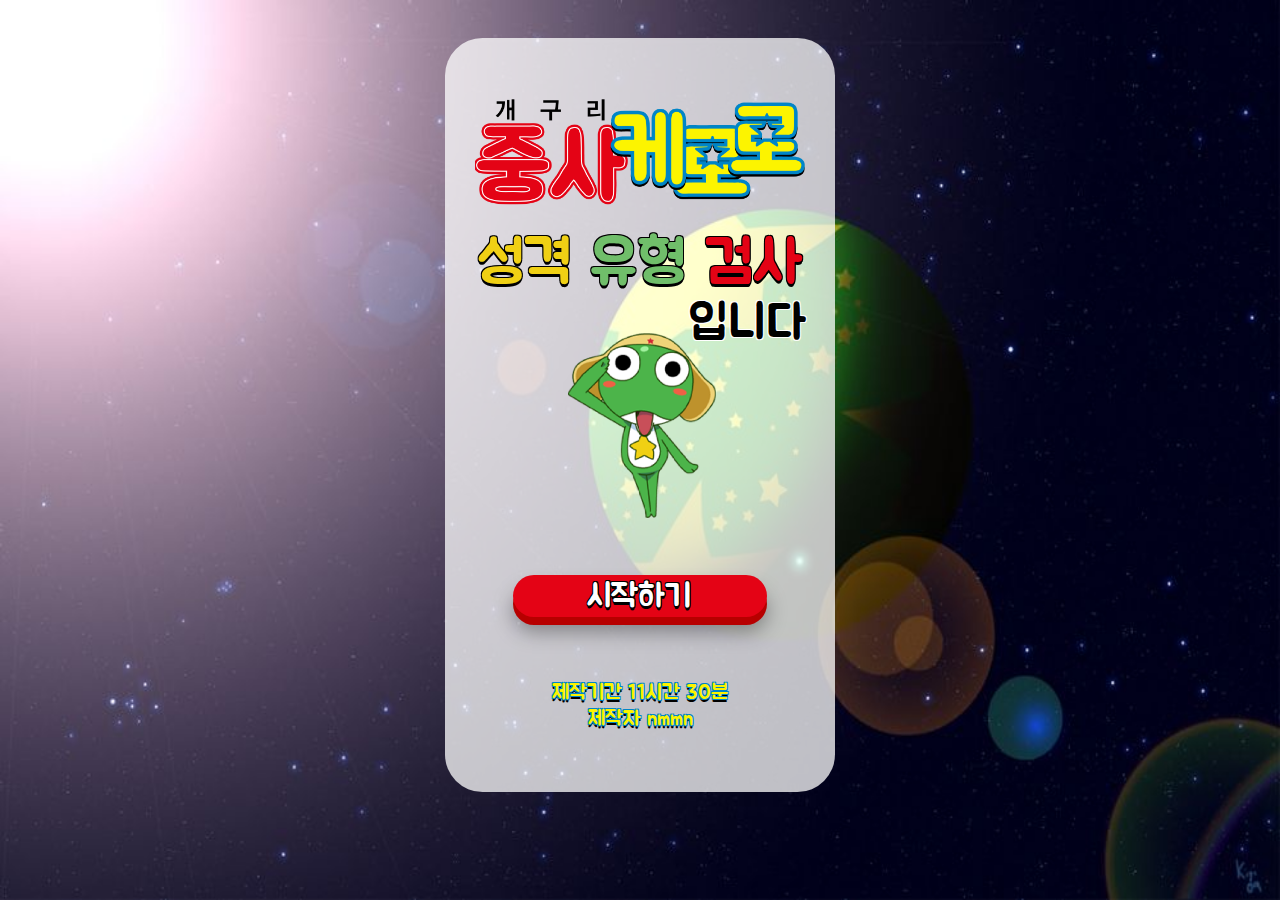
<file: index.html>
<!DOCTYPE html>
<html lang="ko">
<head>
  <meta charset="UTF-8">
  <meta name="viewport" content="width=device-width,initial-scale=1">
  <script src="./js/keroro.js"></script>
  <link rel="icon" href="./src/img/favicon.png">
  <link rel="stylesheet" href="./css/keroro.css">
  <title>케로로MBTI</title>
</head>
<body class="container">
  <div class="box">
    <img src="./src/img/logo.png" alt="keroroLogo" class="MainLogoImg">
    <p class="subtitle1 outlineBlack"><yellow>성격</yellow> <green>유형</green> <red>검사</red></p>
    <p class="subtitle2 outlineWhite">입니다</p>
    <img src="./src/img/mainKeroro.png" alt="keroroMain" class="keroroMainImg">
    <button class="startBtn" onclick="location.href='./select.html';"><p class="startButton outlineBlack">시작하기</p></button>
    <p class="taggingTxt">제작기간 11시간 30분<br>제작자 nmmn</p>
  </div>
</body>
</html>
</file>
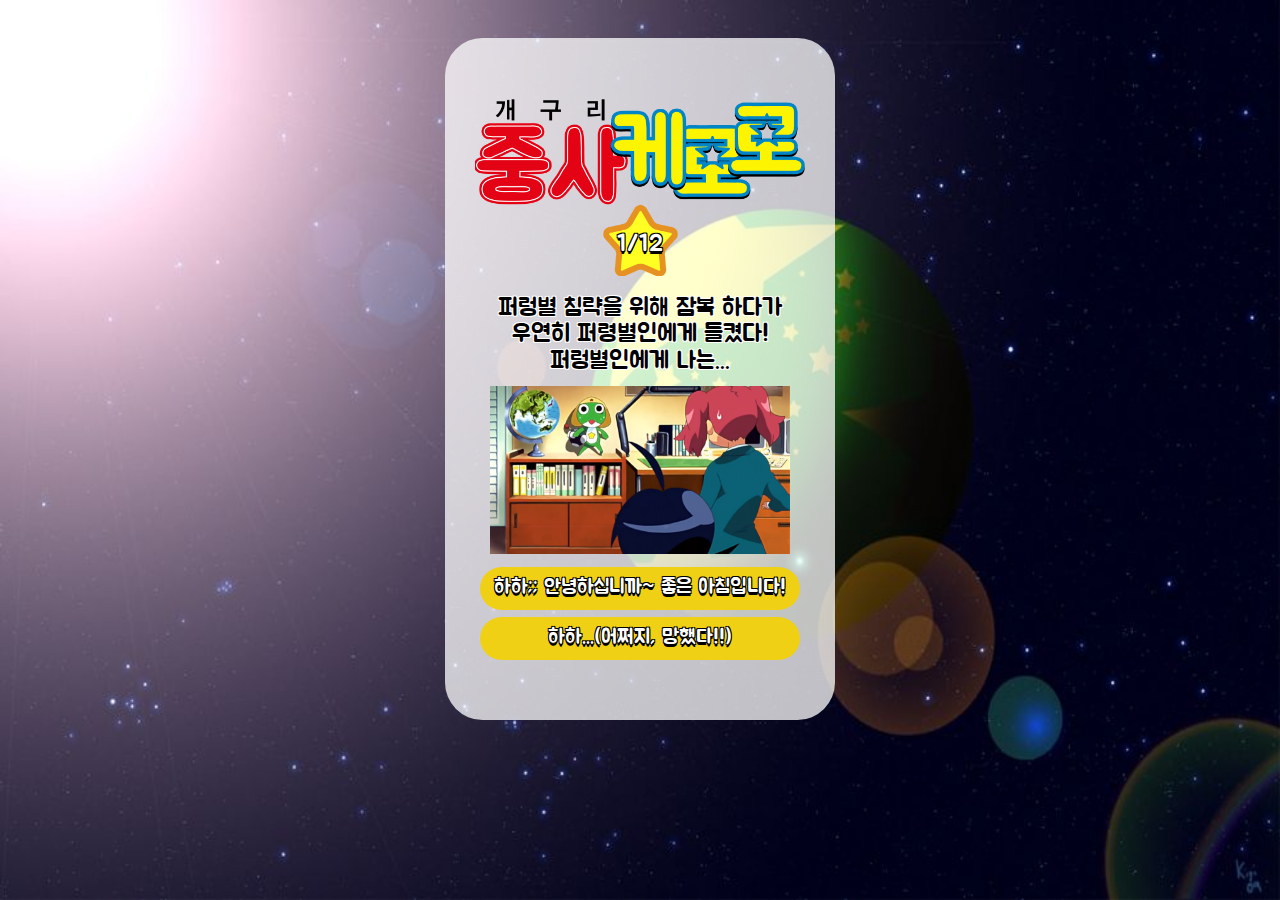
<file: choice.html>
<!DOCTYPE html>
<html lang="ko">
<head>
  <meta charset="UTF-8">
  <meta name="viewport" content="width=device-width,initial-scale=1">
  <script src="./js/keroro.js"></script>
  <link rel="stylesheet" href="./css/keroro.css">
  <title>선택</title>
</head>
<body class="container">
  <div class="box">
    <img src="./src/img/logo.png" alt="keroroLogo" class="MainLogoImg">
    <img src="./src/img/star.png" alt="star" class="keroroStar">

    <p class="outlineBlack" id="step">1/12</p>

    <p class="outlineWhite" id="question">
      퍼렁별 침략을 위해 잠복 하다가
      <br>우연히 퍼령별인에게 들켰다!
      <br>퍼렁별인에게 나는...
    </p>
    <img src="./src/img/step1.png" alt="situation" id="sitImg">
    <button class="choiceBtn"><p class="choiceTxt outlineBlack">하하;; 안녕하십니까~ 좋은 아침입니다!</p></button>
    <button class="choiceBtn"><p class="choiceTxt outlineBlack">하하...(어쩌지, 망했다!!)</p></button>
  </div>
</body>
</html>
</file>
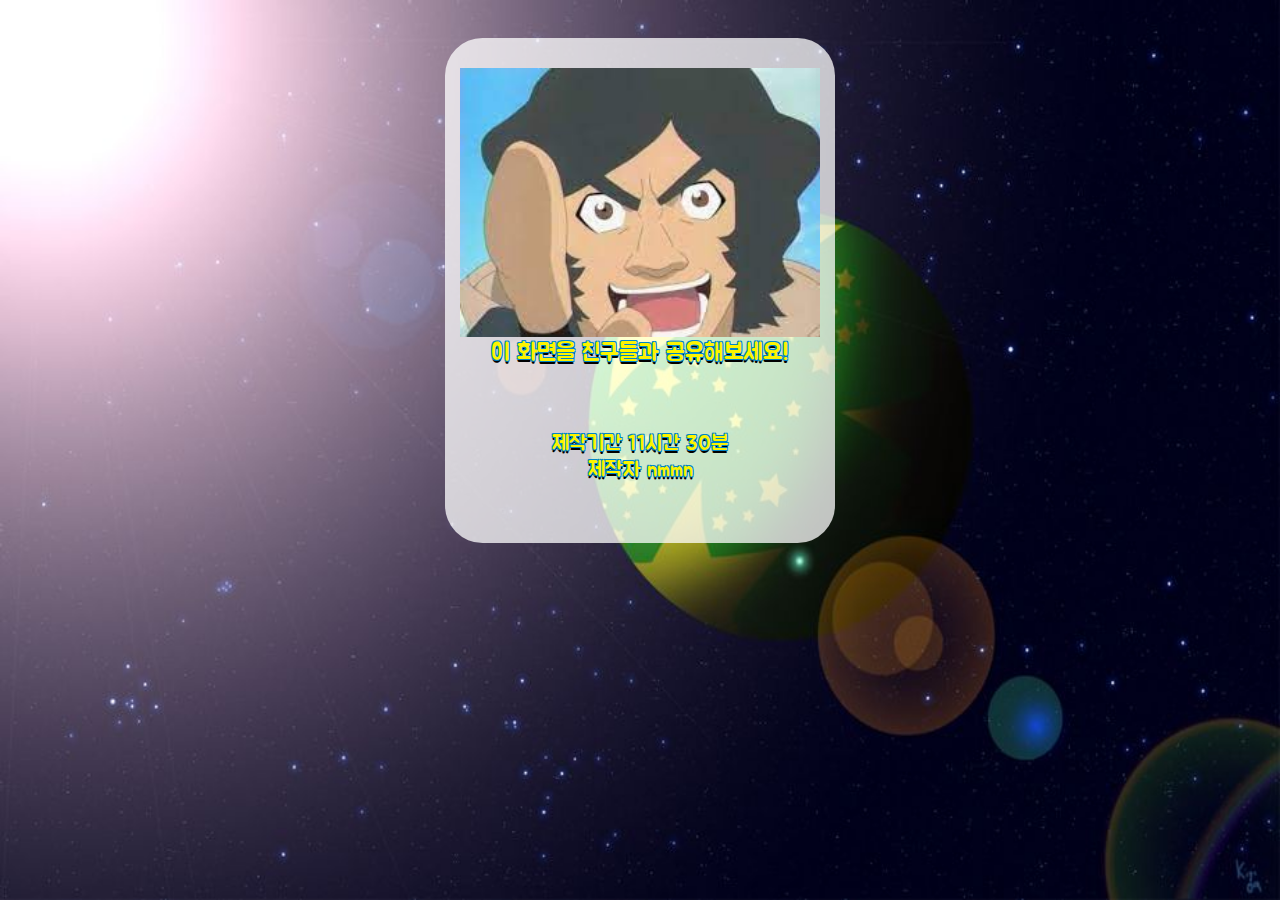
<file: result.html>
<!DOCTYPE html>
<html lang="ko">
<head>
  <meta charset="UTF-8">
  <meta name="viewport" content="width=device-width,initial-scale=1">
  <script src="./js/keroro.js"></script>
  <link rel="icon" href="./src/img/favicon.png">
  <link rel="stylesheet" href="./css/keroro.css">
  <title>케로로MBTI</title>
</head>
<body class="container">
  <div class="box" >
    <img src="./src/img/loading.gif" alt="성격유형" class="resultImg" id="resultImg">
    <p class="resultTxt">이 화면을 친구들과 공유해보세요!</p>
    <p class="taggingTxt">제작기간 11시간 30분<br>제작자 nmmn</p>
  </div>
  <script>
    window.onload = function() {
      let mbti = localStorage.getItem('result');
      let img = document.getElementById('resultImg');

      switch (mbti) {
        case 'esfp':
          img.src = "./src/img/result/esfp.png";
          console.log(mbti);
          break;
        case 'istj':
          img.src = "./src/img/result/istj.png";
          console.log(mbti);
          break;
        case 'intj':
          img.src = "./src/img/result/intj.png";
          console.log(mbti);
          break;
        case 'isfj':
          img.src = "./src/img/result/isfj.png";
          console.log(mbti);
          break;
        case 'estp':
          img.src = "./src/img/result/estp.png";
          console.log(mbti);
          break;
        case 'intp':
          img.src = "./src/img/result/intp.png";
          console.log(mbti);
          break;
        case 'entj':
          img.src = "./src/img/result/entj.png";
          console.log(mbti);
          break;
        case 'enfj':
          img.src = "./src/img/result/enfj.png";
          console.log(mbti);
          break;
        case 'istp':
          img.src = "./src/img/result/istp.png";
          console.log(mbti);
          break;
        case 'esfj':
          img.src = "./src/img/result/esfj.png";
          console.log(mbti);
          break;
        case 'entj':
          img.src = "./src/img/result/entj.png";
          console.log(mbti);
          break;
        case 'enfj':
          img.src = "./src/img/result/enfj.png";
          console.log(mbti);
          break;
        case 'istp':
          img.src = "./src/img/result/istp.png";
          console.log(mbti);
          break;
        case 'estj':
          img.src = "./src/img/result/estj.png";
          console.log(mbti);
          break;
        case 'enfp':
          img.src = "./src/img/result/enfp.png";
          console.log(mbti);
          break;
        case 'entp':
          img.src = "./src/img/result/entp.png";
          console.log(mbti);
          break;
        case 'infp':
          img.src = "./src/img/result/infp.png";
          console.log(mbti);
          break;
        case 'infj':
          img.src = "./src/img/result/infj.png";
          console.log(mbti);
          break;
        case 'estj':
          img.src = "./src/img/result/estj.png";
          console.log(mbti);
          break;
        case 'isfp':
          img.src = "./src/img/result/isfp.png";
          console.log(mbti);
          break;

        default:
          img.src = "./src/img/result/temp.jpg";
          console.log(mbti);
          break;
      }
    }
  </script>
</body>
</html>
</file>
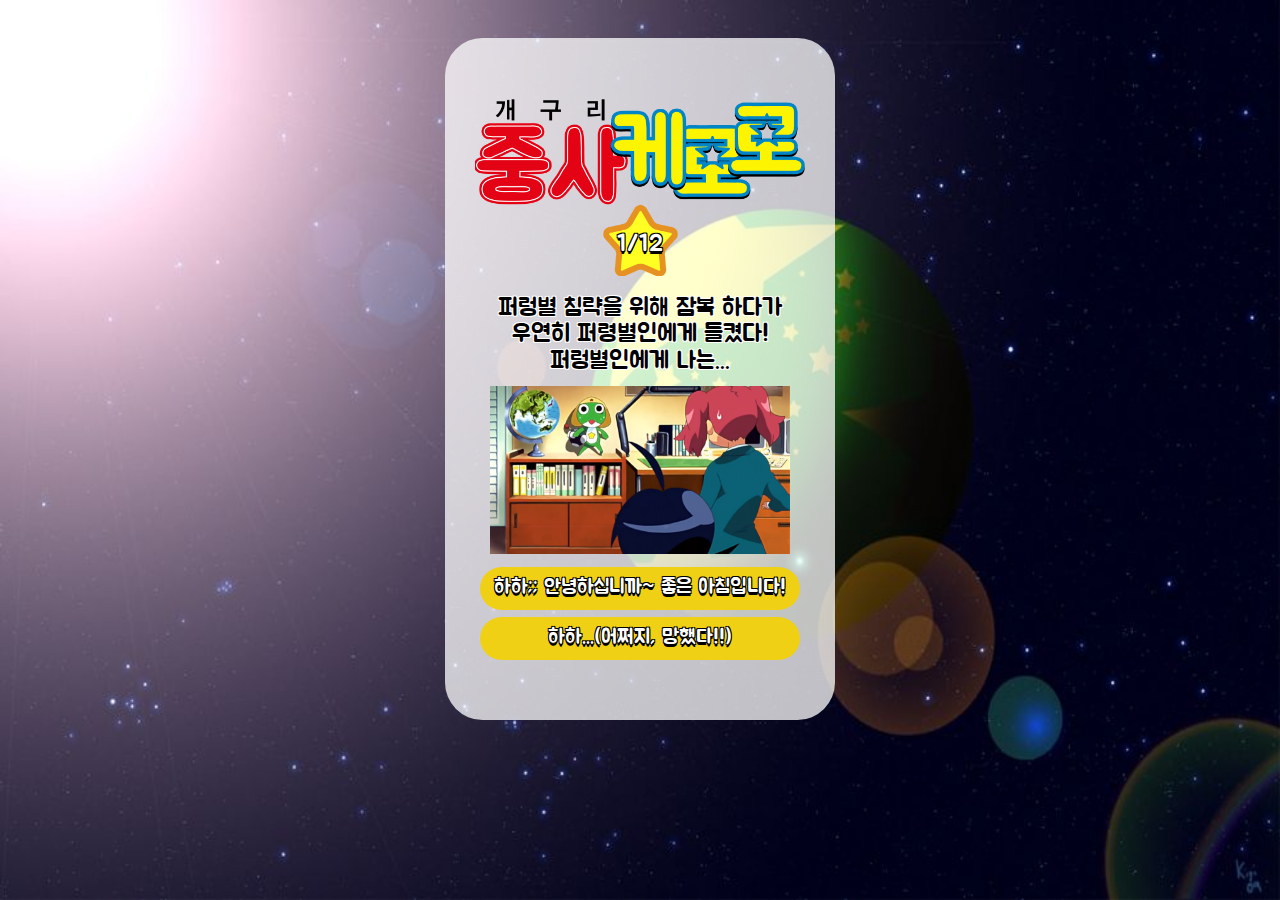
<file: select.html>
<!DOCTYPE html>
<html lang="ko">
<head>
  <meta charset="UTF-8">
  <meta name="viewport" content="width=device-width,initial-scale=1">
  <script src="./js/keroro.js"></script>
  <link rel="icon" href="./src/img/favicon.png">
  <link rel="stylesheet" href="./css/keroro.css">
  <title>케로로MBTI</title>
</head>
<body class="container">
  <div class="box">
    <img src="./src/img/logo.png" alt="keroroLogo" class="MainLogoImg">
    <img src="./src/img/star.png" alt="star" class="keroroStar">

    <p class="outlineBlack" id="step">1/12</p>

    <p class="outlineWhite" id="question">
      퍼렁별 침략을 위해 잠복 하다가
      <br>우연히 퍼령별인에게 들켰다!
      <br>퍼렁별인에게 나는...
    </p>
    <img src="./src/img/select/step1.png" alt="situation" id="sitImg">
    <button class="choiceBtn" onclick="select(1)"><p class="choiceTxt outlineBlack" id="a1">하하;; 안녕하십니까~ 좋은 아침입니다!</p></button>
    <button class="choiceBtn" onclick="select(-1)"><p class="choiceTxt outlineBlack" id="a2">하하...(어쩌지, 망했다!!)</p></button>
  </div>
</body>
</html>
</file>
<file: css/keroro.css>
/* 폰트 */
@import url('https://fonts.googleapis.com/css2?family=Jua&display=swap');
/* 해상도별 반응형 */
.container { 
  font-size: 25px; 
  background-image: url('../src/img/backgroundImg_mobile.png');
  background-repeat: no-repeat;
  background-position: center;
  background-attachment: fixed;
  background-size: 100% 100%;
  text-align: center;
}
 
@media (min-width: 640px) {
  .container { 
    font-size: 30px; 
    background-image: url('../src/img/backgroundImg.png');
    background-repeat: no-repeat;
    background-position: center;
    background-size: 100% 100%;
    background-attachment: fixed;
    text-align: center;
    height: 97vh;
  }
}
/* 드래그 방지 */
body {
  -webkit-user-select:none;
  -moz-user-select:none;
  -ms-user-select:none;
  user-select:none;
  transition: none !important;
  -webkit-transition: none !important;
  -moz-transition: none !important;
  -ms-transition: none !important;
  -o-transition: none !important;

  margin: 0;
}
img {
  -webkit-user-drag: none;
}
/* 글씨 */
p {
  margin: 0;
  font-family: 'Jua', sans-serif;
  font-weight: 400;
}
.outlineBlack {
  text-shadow: -1px -1px 0 black, 1px -1px 0 black, -1px 1px 0 black, 1px 1px 0 black, 0 3px 0 black;
}
.outlineWhite {
  text-shadow: -1px -1px 0 white, 1px -1px 0 white, -1px 1px 0 white, 1px 1px 0 white;
}
yellow {
  color: #F0D014;
}
green {
  color: #70BE6A;
}
red {
  color: #E40315;
}
.box {
  margin-top: 1.25em;
  border-radius: 1.25em;
  background-color: rgba(255, 255, 255, 0.75);
  width: 13em;
  /* height: 20em; */
  display: inline-block;
  padding-bottom: 2em;
  margin-bottom: 2em;
}
/* 메인 로고 이미지 */
.MainLogoImg {
  width: 11em;
  margin: 2em 1em 0 1em;
  display: inline-block;
}
/* 서브타이틀 */
.subtitle1 {
  font-size: 2em;
  line-height: 1em;
}
.subtitle2 {
  font-size: 1.6em;
  padding-right: 0.6em;
  float: right;
}
/* 케로로 이미지 */
.keroroMainImg {
  width: 6em;
  margin-top: 1em;
  margin-right: -5em;
}
/* 메인 시작 버튼 */
.startButton {
  font-size: 2.4em;
  color: white;
}
/* .startBtn:active {
  transition: .2s all ease-in;
  padding-top: 0.5em;
  transform: translate(0, 4px);
  box-shadow: 0 4px 0 rgb(183,0,0), 0 8px 6px rgba(0,0,0,.45);
} */
.startBtn {
  margin-top: 3em;
  width: 19em;
  border: 0;
  background-color: #E40315;
  border-radius: 5em;
  box-sizing: border-box; 
  box-shadow: 0 8px 0 rgb(183,0,0), 0 15px 20px rgba(0,0,0,.35);
  text-shadow: 0 3px 1px rgba(122,17,8,.8);
}
.startBtn:hover {
  cursor: pointer;
}
/* 선택 사항 */
.keroroStar {
  width: 2.5em;
  display: inline-block;
  margin-top: -1em;
}
#step {
  color: white;
  margin-top: -2.25em;
  margin-bottom: 1.5em;
  font-size: 0.8em;
}
#question {
  color: black;
  line-height: 1.1em;
  font-size: 0.8em;
  margin-bottom: 0.5em;
}
#sitImg {
  width: 10em;
}
.choiceBtn {
  width: 24em;
  border: 0;
  border-radius: 5em;
  background-color: #F0D014;
  padding: 0.6em 0.75em 0.75em 0.75em;
  margin-top: 0.5em;
}
.choiceBtn:hover {
  cursor: pointer;
}
.choiceTxt {
  font-size: 1.5em;
  color: white;
}

/* 결과 페이지 */
.resultImg {
  margin-top: 1em;
  margin-bottom: -0.2em;
  width: 12em;
}
.resultTxt {
  margin-bottom: 0.5em;
  color: #FCF400;
  text-shadow: -1px -1px 0 #0085C7, 1px -1px 0 #0085C7, -1px 1px 0 #0085C7, 1px 1px 0 #0085C7, 0 3px 0 black;
  font-size: 0.8em;
}
.taggingTxt {
  font-size: 0.7em;
  margin-top: 3em;
  color: #FCF400;
  text-shadow: -1px -1px 0 #0085C7, 1px -1px 0 #0085C7, -1px 1px 0 #0085C7, 1px 1px 0 #0085C7, 0 3px 0 black;
}
</file>
